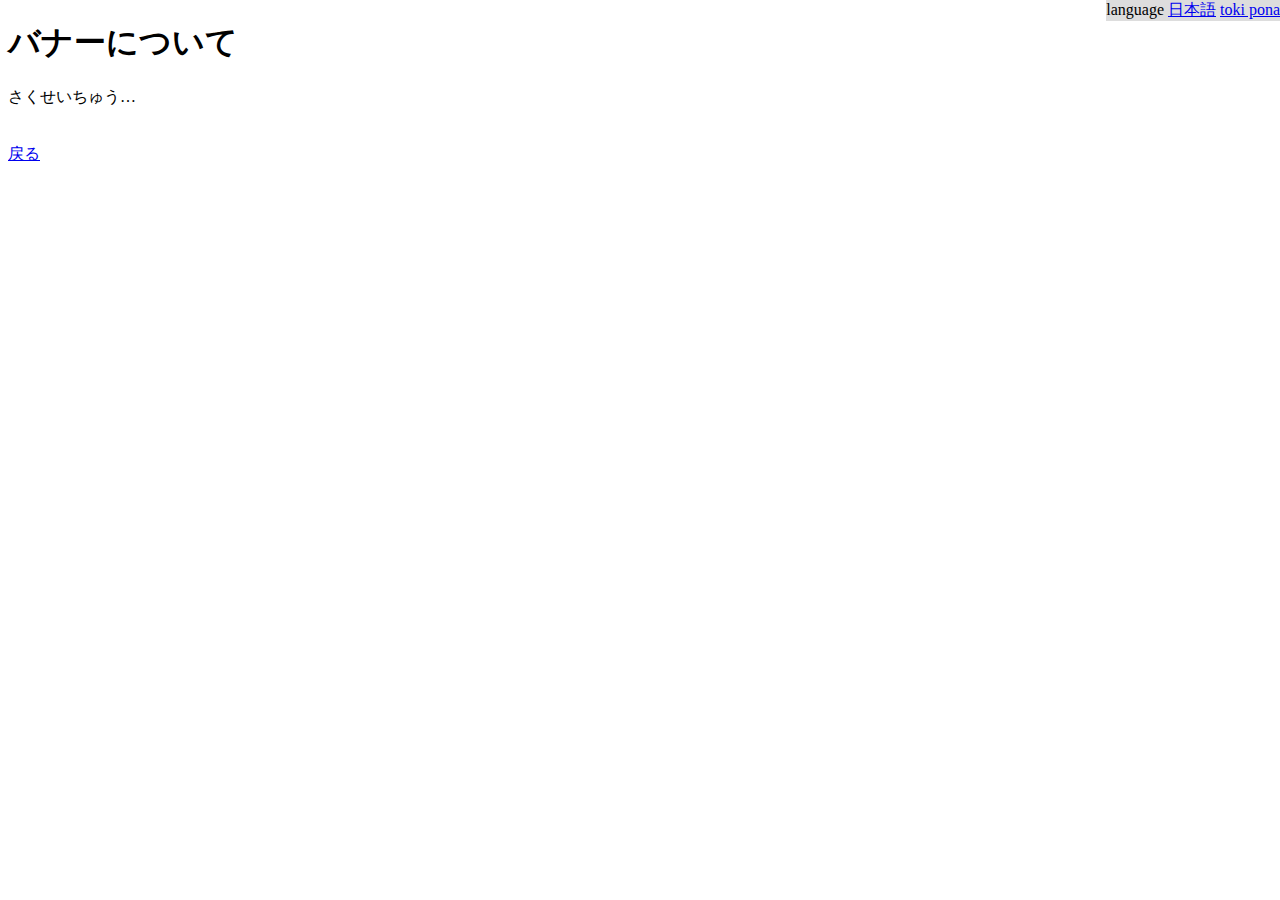
<file: jpn/banner.html>
<!DOCTYPE html>

<html lang='ja'>
	
	<head>
		<meta charset='utf-8'>
		<meta name='viewport' content='width=device-width, initial-scale=1.0'>
		<meta name='author' content='yuzuru_sofia'>
		<link rel='icon' href='/data/favicon.ico' sizes='16x16 24x24 32x32 48x48 64x64 128x128 256x256'>
		<link rel='stylesheet' href='/data/style.css'>
		
		<title>
			バナーについて
		</title>
	</head>
	
	<body>
		<div id='lang'></div>
		
		<h1>バナーについて</h1>
		<p>さくせいちゅう…</p>
		
		
		<br><br>
		<a href='/jpn/'>戻る</a>
		
		<script src='/data/lang.js'></script>
	</body>
	
</html>
</file>
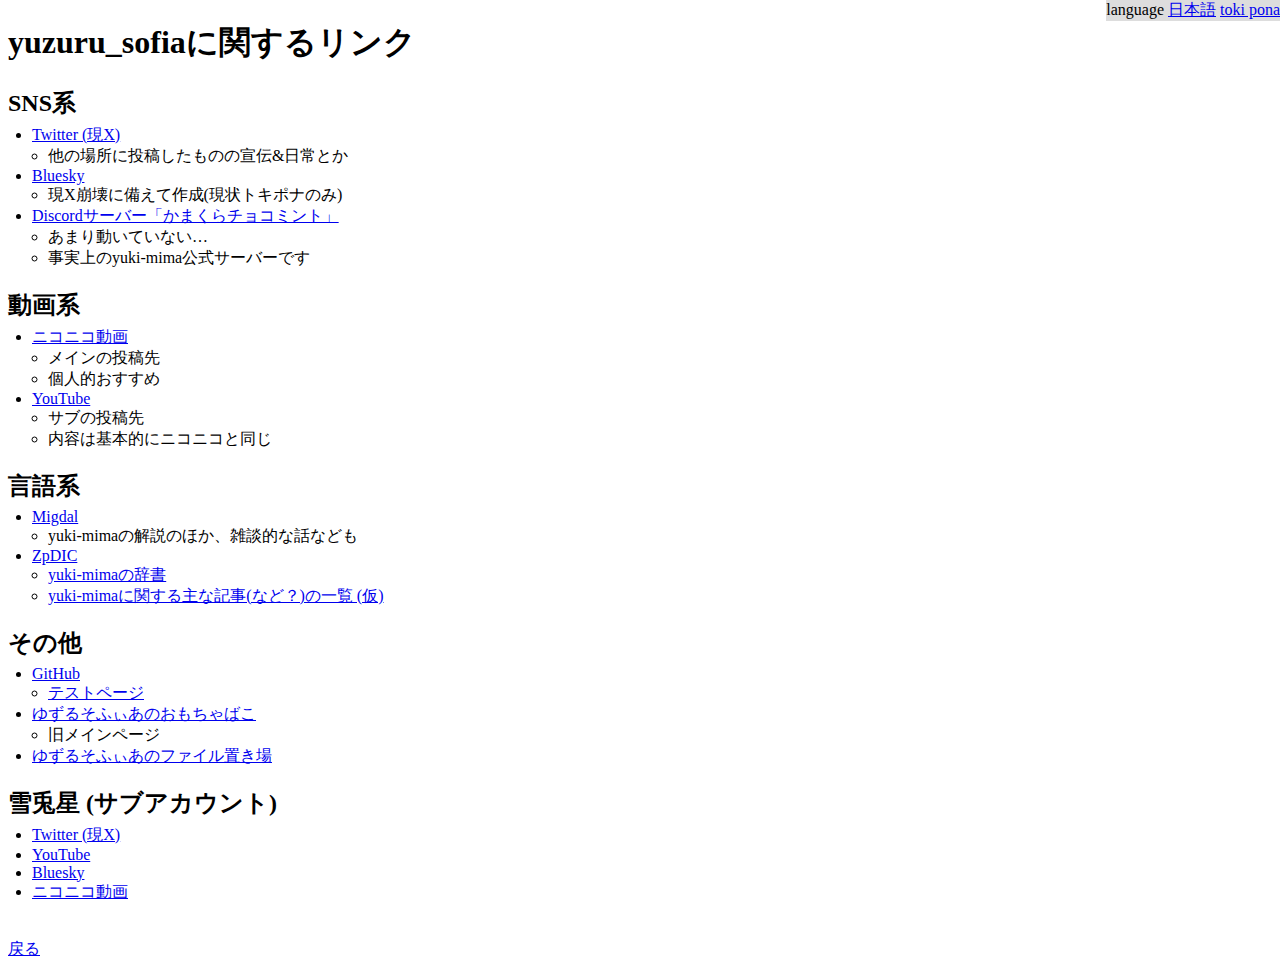
<file: jpn/link.html>
<!DOCTYPE html>

<html lang='ja'>
	
	<head>
		<meta charset='utf-8'>
		<meta name='viewport' content='width=device-width, initial-scale=1.0'>
		<meta name='author' content='yuzuru_sofia'>
		<link rel='icon' href='/data/favicon.ico' sizes='16x16 24x24 32x32 48x48 64x64 128x128 256x256'>
		<link rel='stylesheet' href='/data/style.css'>
		
		<title>
			yuzuru_sofiaに関するリンク
		</title>
	</head>
	
	<body>
		<div id='lang'></div>
		
		<h1>yuzuru_sofiaに関するリンク</h1>
		
		<h2>SNS系</h2>
		<ul>
			<li><a href='https://x.com/yuzuru_sofia'>Twitter (現X)</a>
				<ul><li>他の場所に投稿したものの宣伝&日常とか</li></ul>
				</li>
			<li><a href='https://bsky.app/profile/yuzurusofia.bsky.social'>Bluesky</a>
				<ul><li>現X崩壊に備えて作成(現状トキポナのみ)</li></ul>
				</li>
			<li><a href='https://discord.gg/zyVjzSPtnv'>Discordサーバー「かまくらチョコミント」</a>
				<ul>
					<li>あまり動いていない…</li>
					<li>事実上のyuki-mima公式サーバーです</li>
				</ul></li>
		</ul>
		
		
		<h2>動画系</h2>
		<ul>
			<li><a href='https://www.nicovideo.jp/user/129689788'>ニコニコ動画</a>
				<ul>
					<li>メインの投稿先</li>
					<li>個人的おすすめ</li>
				</ul></li>
			<li><a href='https://www.youtube.com/channel/UCtvYRD14G3IEs1MBbkvbC2Q'>YouTube</a>
				<ul>
					<li>サブの投稿先</li>
					<li>内容は基本的にニコニコと同じ</li>
				</ul></li>
		</ul>
		
		
		<h2>言語系</h2>
		<ul>
			<li><a href='https://migdal.jp/yuzuru_sofia'>Migdal</a>
				<ul><li>yuki-mimaの解説のほか、雑談的な話なども</li></ul>
				</li>
			<li><a href='https://zpdic.ziphil.com/user/yuzuru_sofia'>ZpDIC</a>
				<ul>
					<li><a href='https://zpdic.ziphil.com/dictionary/1112'>yuki-mimaの辞書</a></li>
					<li><a href='https://zpdic.ziphil.com/dictionary/1112/articles/1'>yuki-mimaに関する主な記事(など？)の一覧 (仮)</a></li>
				</ul></li>
		</ul>
		
		
		<h2>その他</h2>
		<ul>
			<li><a href='https://github.com/yuzurusofia'>GitHub</a>
				<ul>
					<li><a href='https://yuzurusofia.github.io/test-page/'>テストページ</a>
				</ul></li>
			<li><a href='https://seesaawiki.jp/yuzuru_sofia/'>ゆずるそふぃあのおもちゃばこ</a>
				<ul>
					<li>旧メインページ</li>
				</ul></li>
			<li><a href='https://ux.getuploader.com/yuzuru_sofia/'>ゆずるそふぃあのファイル置き場</a>
				</li>
		</ul>
		
		
		<h2>雪兎星 (サブアカウント)</h2>
		<ul>
			<li><a href='https://x.com/jan_Jutose'>Twitter (現X)</a>
			</li>
			<li><a href='https://www.youtube.com/channel/UCzrJHvB4HItr4a8PHiXVVpQ'>YouTube</a>
			</li>
			<li><a href='https://bsky.app/profile/jan-jutose.bsky.social'>Bluesky</a>
			</li>
			<li><a href='https://www.nicovideo.jp/user/137008499'>ニコニコ動画</a>
		
		
		</ul>
		
		
		<br><br>
		<a href='/jpn/'>戻る</a>
		
		<script src='/data/lang.js'></script>
	</body>
	
</html>
</file>
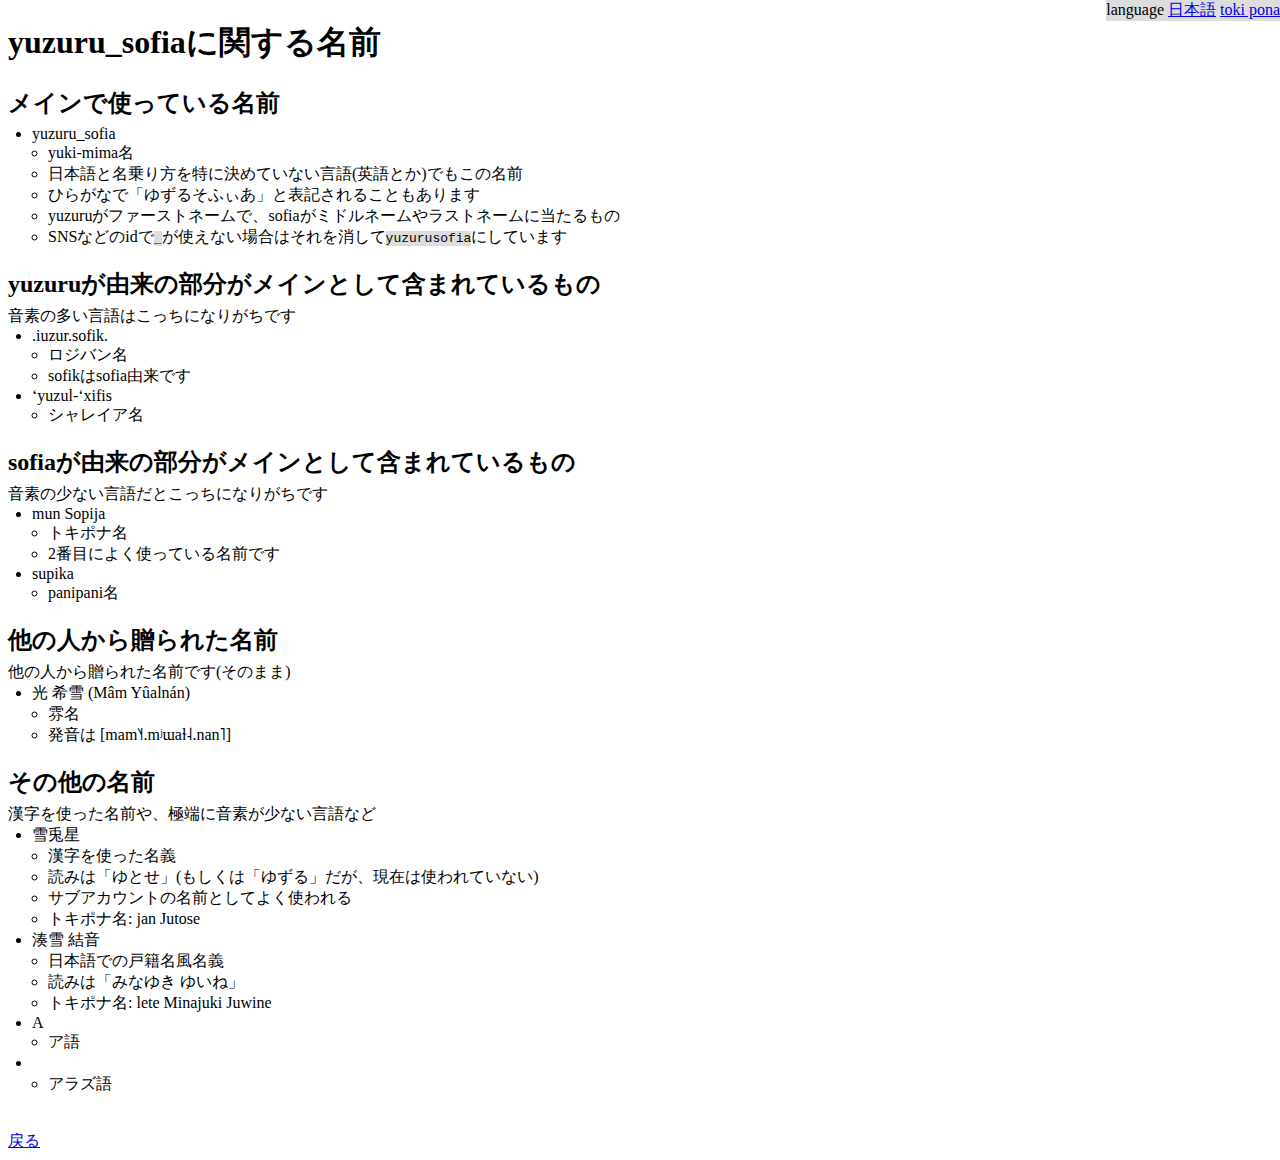
<file: jpn/name.html>
<!DOCTYPE html>

<html lang='ja'>
	
	<head>
		<meta charset='utf-8'>
		<meta name='viewport' content='width=device-width, initial-scale=1.0'>
		<meta name='author' content='yuzuru_sofia'>
		<link rel='icon' href='/data/favicon.ico' sizes='16x16 24x24 32x32 48x48 64x64 128x128 256x256'>
		<link rel='stylesheet' href='/data/style.css'>
		
		<title>
			yuzuru_sofiaに関する名前
		</title>
	</head>
	
	<body>
		<div id='lang'></div>
		
		<h1>yuzuru_sofiaに関する名前</h1>
		
		<h2>メインで使っている名前</h2>
		<ul>
			<li>yuzuru_sofia
				<ul>
					<li>yuki-mima名</li>
					<li>日本語と名乗り方を特に決めていない言語(英語とか)でもこの名前</li>
					<li>ひらがなで「ゆずるそふぃあ」と表記されることもあります</li>
					<li>yuzuruがファーストネームで、sofiaがミドルネームやラストネームに当たるもの</li>
					<li>SNSなどのidで<code>_</code>が使えない場合はそれを消して<code>yuzurusofia</code>にしています</li>
				</ul></li>
			</li>
		</ul>
		
		
		<h2>yuzuruが由来の部分がメインとして含まれているもの</h2>
		<p>音素の多い言語はこっちになりがちです</p>
		<ul>
			<li>.iuzur.sofik.
				<ul>
					<li>ロジバン名</li>
					<li>sofikはsofia由来です</li>
				</ul></li>
			<li>ʻyuzul-ʻxifis
				<ul><li>シャレイア名</li></ul>
				</li>
			
		</ul>
		
		
		<h2>sofiaが由来の部分がメインとして含まれているもの</h2>
		<p>音素の少ない言語だとこっちになりがちです</p>
		<ul>
			<li>mun Sopija
				<ul>
					<li>トキポナ名</li>
					<li>2番目によく使っている名前です</li>
				</ul></li>
			<li>supika
				<ul><li>panipani名</li></ul>
				</li>
			
		</ul>
		
		
		<h2>他の人から贈られた名前</h2>
		<p>他の人から贈られた名前です(そのまま)</p>
		<ul>
			<li>光 希雪 (Mâm Yûalnán)
				<ul>
					<li>雰名</li>
					<li>発音は [mam˥˧.mʲɯaɫ˨.nan˥]</li>
				</ul></li>
		</ul>
		
		
		<h2>その他の名前</h2>
		<p>漢字を使った名前や、極端に音素が少ない言語など</p>
		<ul>
			<li>雪兎星
				<ul>
					<li>漢字を使った名義</li>
					<li>読みは「ゆとせ」(もしくは「ゆずる」だが、現在は使われていない)</li>
					<li>サブアカウントの名前としてよく使われる</li>
					<li>トキポナ名: jan Jutose
				</ul></li>
			<li>湊雪 結音
				<ul>
					<li>日本語での戸籍名風名義</li>
					<li>読みは「みなゆき ゆいね」</li>
					<li>トキポナ名: lete Minajuki Juwine
				</ul></li>
			<li>A
				<ul><li>ア語</li></ul>
				</li>
			<li>　
				<ul><li>アラズ語</li></ul>
				</li>
		</ul>
		
		
		<br><br>
		<a href='/jpn/'>戻る</a>
		
		<script src='/data/lang.js'></script>
	</body>
	
</html>
</file>
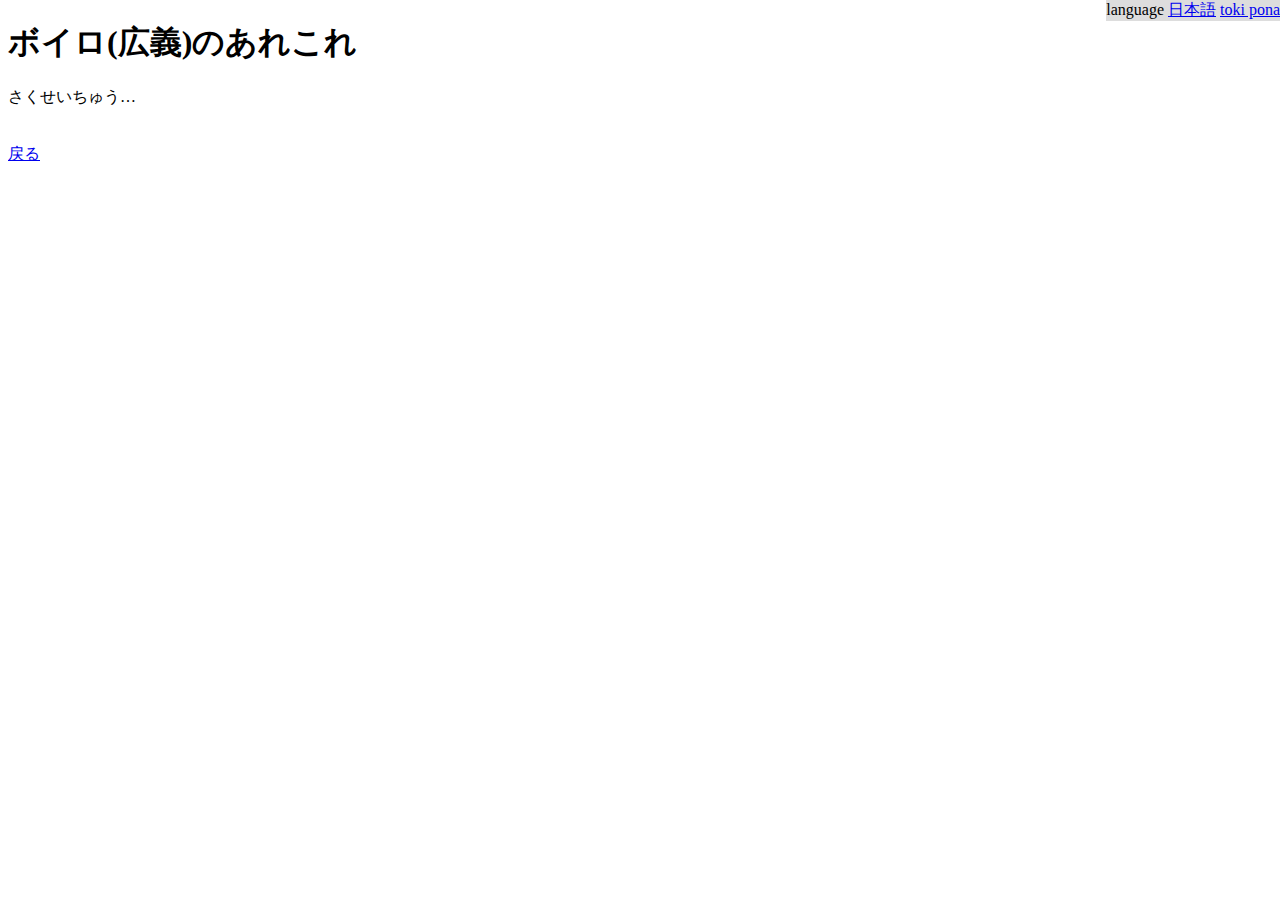
<file: jpn/softwaretalk.html>
<!DOCTYPE html>

<html lang='ja'>
	
	<head>
		<meta charset='utf-8'>
		<meta name='viewport' content='width=device-width, initial-scale=1.0'>
		<meta name='author' content='yuzuru_sofia'>
		<link rel='icon' href='/data/favicon.ico' sizes='16x16 24x24 32x32 48x48 64x64 128x128 256x256'>
		<link rel='stylesheet' href='/data/style.css'>
		
		<title>
			ボイロ(広義)のあれこれ
		</title>
	</head>
	
	<body>
		<div id='lang'></div>
		
		<h1>ボイロ(広義)のあれこれ</h1>
		<p>さくせいちゅう…</p>
		
		
		<br><br>
		<a href='/jpn/'>戻る</a>
		
		<script src='/data/lang.js'></script>
	</body>
	
</html>
</file>
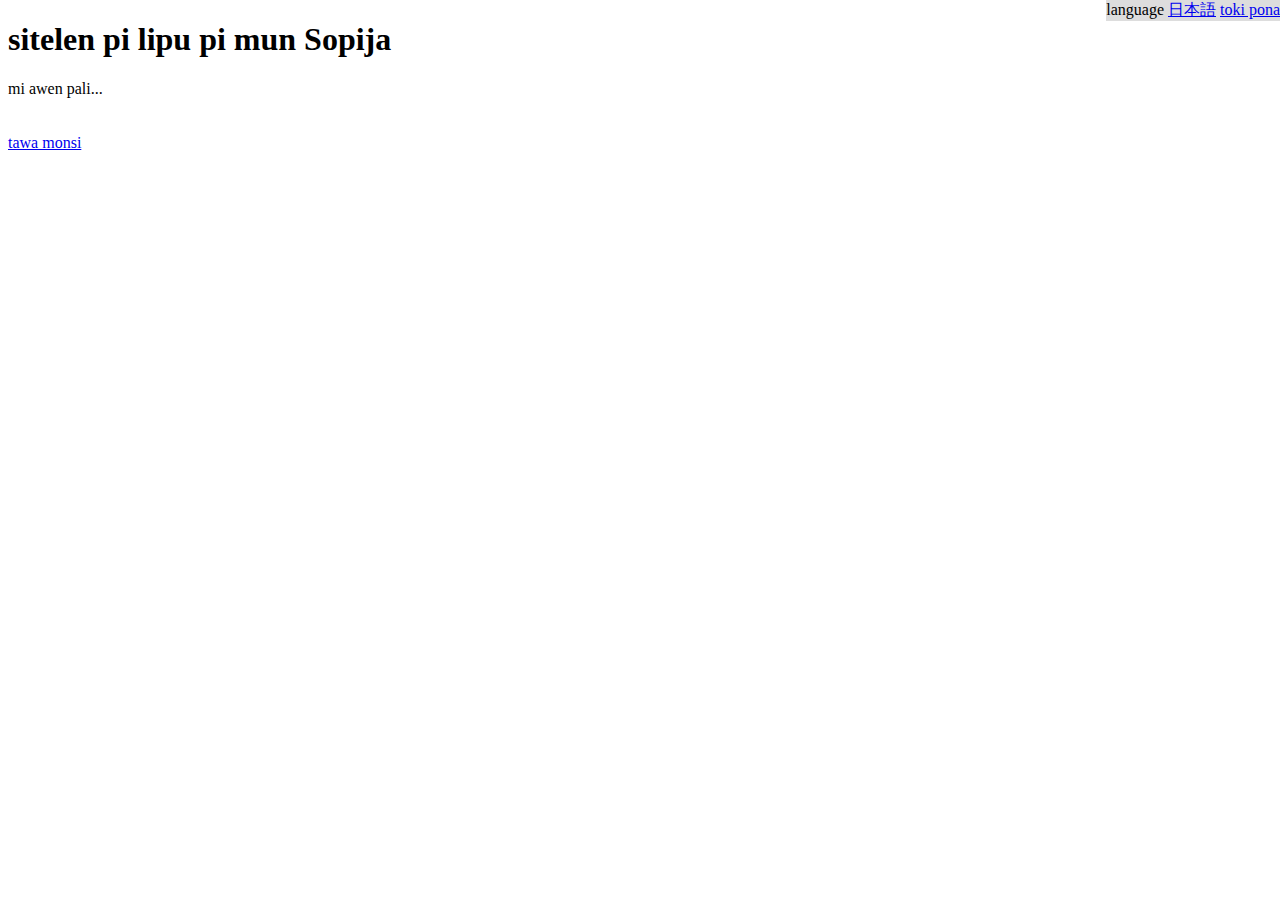
<file: tok/banner.html>
<!DOCTYPE html>

<html lang='tok'>
	
	<head>
		<meta charset='utf-8'>
		<meta name='viewport' content='width=device-width, initial-scale=1.0'>
		<meta name='author' content='mun Sopija'>
		<link rel='icon' href='/data/favicon.ico' sizes='16x16 24x24 32x32 48x48 64x64 128x128 256x256'>
		<link rel='stylesheet' href='/data/style.css'>
		
		<title>
			sitelen pi lipu pi mun Sopija
		</title>
	</head>
	
	<body>
		<div id='lang'></div>
		
		<h1>sitelen pi lipu pi mun Sopija</h1>
		<p>mi awen pali...</p>
		
		
		<br><br>
		<a href='/tok/'>tawa monsi</a>
		
		<script src='/data/lang.js'></script>
	</body>
	
</html>
</file>
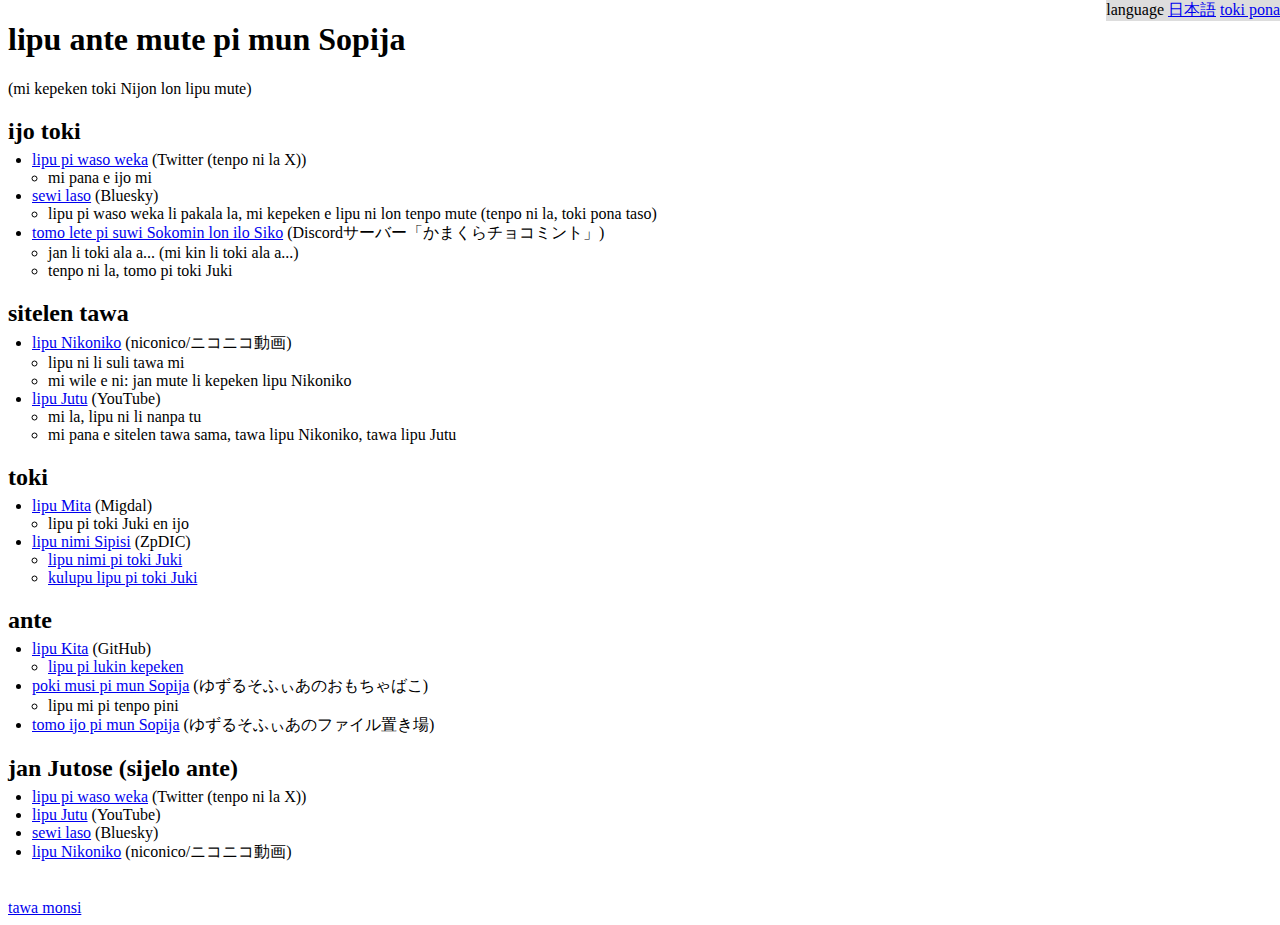
<file: tok/link.html>
<!DOCTYPE html>

<html lang='tok'>
	
	<head>
		<meta charset='utf-8'>
		<meta name='viewport' content='width=device-width, initial-scale=1.0'>
		<meta name='author' content='mun Sopija'>
		<link rel='icon' href='/data/favicon.ico' sizes='16x16 24x24 32x32 48x48 64x64 128x128 256x256'>
		<link rel='stylesheet' href='/data/style.css'>
		
		<title>
			lipu ante mute pi mun Sopija
		</title>
	</head>
	
	<body>
		<div id='lang'></div>
		
		<h1>lipu ante mute pi mun Sopija</h1>
		<p>(mi kepeken toki Nijon lon lipu mute)</p>
		
		<h2>ijo toki</h2>
		<ul>
			<li><a href='https://x.com/yuzuru_sofia'>lipu pi waso weka</a> (Twitter (tenpo ni la X))
				<ul><li>mi pana e ijo mi</li></ul>
				</li>
			<li><a href='https://bsky.app/profile/yuzurusofia.bsky.social'>sewi laso</a> (Bluesky)
				<ul><li>lipu pi waso weka li pakala la, mi kepeken e lipu ni lon tenpo mute (tenpo ni la, toki pona taso)</li></ul>
				</li>
			<li><a href='https://discord.gg/zyVjzSPtnv'>tomo lete pi suwi Sokomin lon ilo Siko</a> (Discordサーバー「かまくらチョコミント」)
				<ul>
					<li>jan li toki ala a... (mi kin li toki ala a...)</li>
					<li>tenpo ni la, tomo pi toki Juki</li>
				</ul></li>
		</ul>
		
		
		<h2>sitelen tawa</h2>
		<ul>
			<li><a href='https://www.nicovideo.jp/user/129689788'>lipu Nikoniko</a> (niconico/ニコニコ動画)
				<ul>
					<li>lipu ni li suli tawa mi</li>
					<li>mi wile e ni: jan mute li kepeken lipu Nikoniko</li>
				</ul></li>
			<li><a href='https://www.youtube.com/channel/UCtvYRD14G3IEs1MBbkvbC2Q'>lipu Jutu</a> (YouTube)
				<ul>
					<li>mi la, lipu ni li nanpa tu</li>
					<li>mi pana e sitelen tawa sama, tawa lipu Nikoniko, tawa lipu Jutu</li>
				</ul></li>
		</ul>
		
		
		<h2>toki</h2>
		<ul>
			<li><a href='https://migdal.jp/yuzuru_sofia'>lipu Mita</a> (Migdal)
				<ul><li>lipu pi toki Juki en ijo</li></ul>
				</li>
			<li><a href='https://zpdic.ziphil.com/user/yuzuru_sofia'>lipu nimi Sipisi</a> (ZpDIC)
				<ul>
					<li><a href='https://zpdic.ziphil.com/dictionary/1112'>lipu nimi pi toki Juki</a></li>
					<li><a href='https://zpdic.ziphil.com/dictionary/1112/articles/1'>kulupu lipu pi toki Juki</a></li>
				</ul></li>
		</ul>
		
		
		<h2>ante</h2>
		<ul>
			<li><a href='https://github.com/yuzurusofia'>lipu Kita</a> (GitHub)
				<ul>
					<li><a href='https://yuzurusofia.github.io/test-page/'>lipu pi lukin kepeken</a>
				</ul></li>
			<li><a href='https://seesaawiki.jp/yuzuru_sofia/'>poki musi pi mun Sopija</a> (ゆずるそふぃあのおもちゃばこ)
				<ul>
					<li>lipu mi pi tenpo pini</li>
				</ul></li>
			<li><a href='https://ux.getuploader.com/yuzuru_sofia/'>tomo ijo pi mun Sopija</a> (ゆずるそふぃあのファイル置き場)
				</li>
		</ul>
		
		
		<h2>jan Jutose (sijelo ante)</h2>
		<ul>
			<li><a href='https://x.com/jan_Jutose'>lipu pi waso weka</a> (Twitter (tenpo ni la X))
			</li>
			<li><a href='https://www.youtube.com/channel/UCzrJHvB4HItr4a8PHiXVVpQ'>lipu Jutu</a> (YouTube)
			</li>
			<li><a href='https://bsky.app/profile/jan-jutose.bsky.social'>sewi laso</a> (Bluesky)
			</li>
			<li><a href='https://www.nicovideo.jp/user/137008499'>lipu Nikoniko</a> (niconico/ニコニコ動画)
		
		
		</ul>
		
		
		<br><br>
		<a href='/tok/'>tawa monsi</a>
		
		<script src='/data/lang.js'></script>
	</body>
	
</html>
</file>
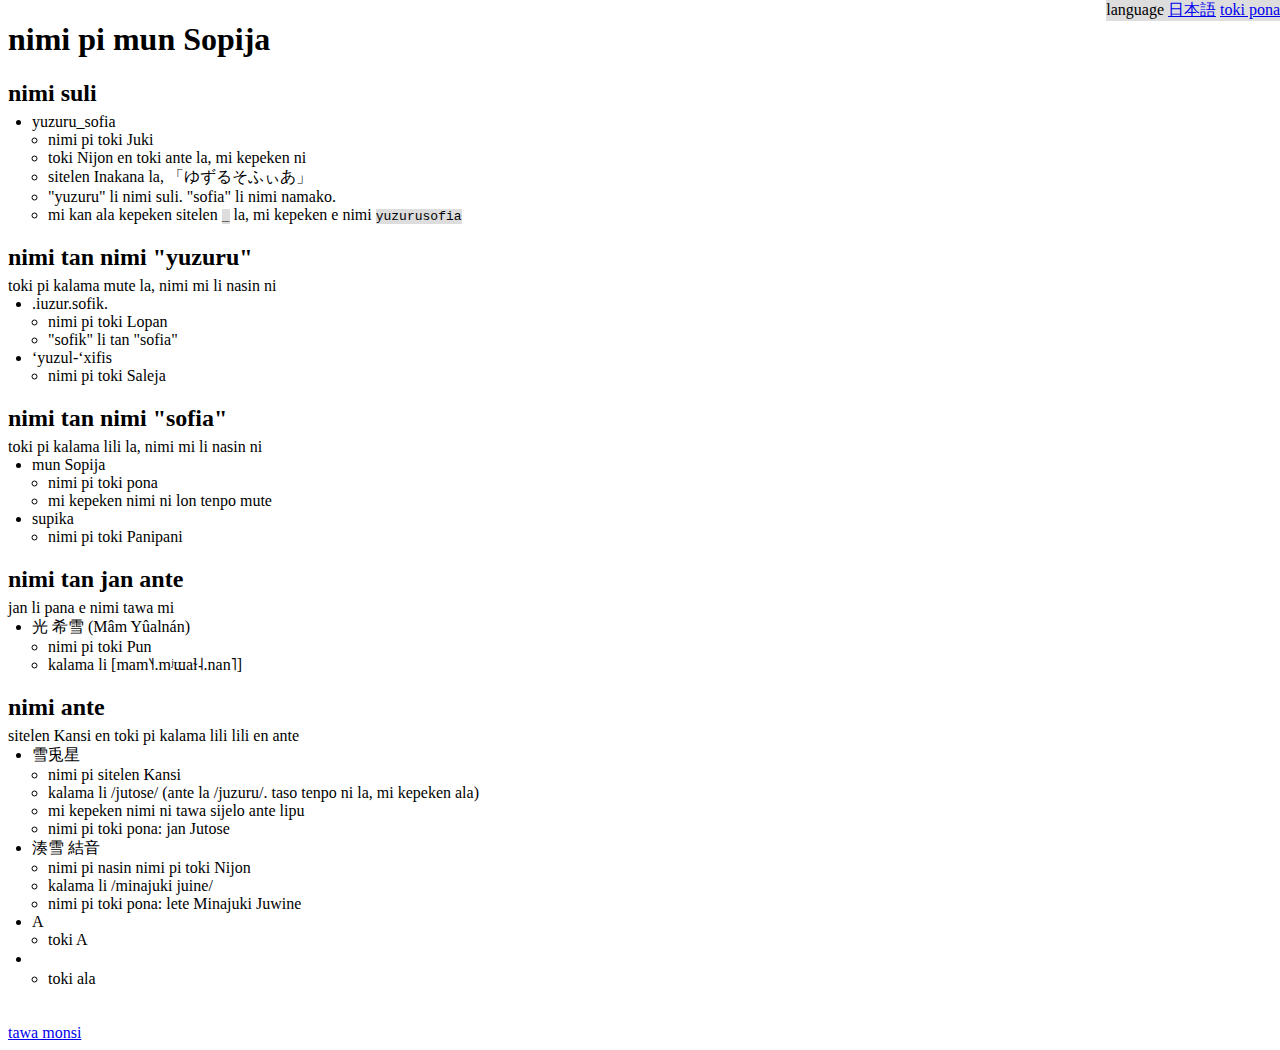
<file: tok/name.html>
<!DOCTYPE html>

<html lang='tok'>
	
	<head>
		<meta charset='utf-8'>
		<meta name='viewport' content='width=device-width, initial-scale=1.0'>
		<meta name='author' content='mun Sopija'>
		<link rel='icon' href='/data/favicon.ico' sizes='16x16 24x24 32x32 48x48 64x64 128x128 256x256'>
		<link rel='stylesheet' href='/data/style.css'>
		
		<title>
			nimi pi mun Sopija
		</title>
	</head>
	
	<body>
		<div id='lang'></div>
		
		<h1>nimi pi mun Sopija</h1>
		
		<h2>nimi suli</h2>
		<ul>
			<li>yuzuru_sofia
				<ul>
					<li>nimi pi toki Juki</li>
					<li>toki Nijon en toki ante la, mi kepeken ni</li>
					<li>sitelen Inakana la, 「ゆずるそふぃあ」</li>
					<li>"yuzuru" li nimi suli. "sofia" li nimi namako.</li>
					<li>mi kan ala kepeken sitelen <code>_</code> la, mi kepeken e nimi <code>yuzurusofia</code></li>
				</ul></li>
			</li>
		</ul>
		
		
		<h2>nimi tan nimi "yuzuru"</h2>
		<p>toki pi kalama mute la, nimi mi li nasin ni</p>
		<ul>
			<li>.iuzur.sofik.
				<ul>
					<li>nimi pi toki Lopan</li>
					<li>"sofik" li tan "sofia"</li>
				</ul></li>
			<li>ʻyuzul-ʻxifis
				<ul><li>nimi pi toki Saleja</li></ul>
				</li>
			
		</ul>
		
		
		<h2>nimi tan nimi "sofia"</h2>
		<p>toki pi kalama lili la, nimi mi li nasin ni</p>
		<ul>
			<li>mun Sopija
				<ul>
					<li>nimi pi toki pona</li>
					<li>mi kepeken nimi ni lon tenpo mute</li>
				</ul></li>
			<li>supika
				<ul><li>nimi pi toki Panipani</li></ul>
				</li>
			
		</ul>
		
		
		<h2>nimi tan jan ante</h2>
		<p>jan li pana e nimi tawa mi</p>
		<ul>
			<li>光 希雪 (Mâm Yûalnán)
				<ul>
					<li>nimi pi toki Pun</li>
					<li>kalama li [mam˥˧.mʲɯaɫ˨.nan˥]</li>
				</ul></li>
		</ul>
		
		
		<h2>nimi ante</h2>
		<p>sitelen Kansi en toki pi kalama lili lili en ante</p>
		<ul>
			<li>雪兎星
				<ul>
					<li>nimi pi sitelen Kansi</li>
					<li>kalama li /jutose/ (ante la /juzuru/. taso tenpo ni la, mi kepeken ala)</li>
					<li>mi kepeken nimi ni tawa sijelo ante lipu</li>
					<li>nimi pi toki pona: jan Jutose
				</ul></li>
			<li>湊雪 結音
				<ul>
					<li>nimi pi nasin nimi pi toki Nijon</li>
					<li>kalama li /minajuki juine/</li>
					<li>nimi pi toki pona: lete Minajuki Juwine
				</ul></li>
			<li>A
				<ul><li>toki A</li></ul>
				</li>
			<li>　
				<ul><li>toki ala</li></ul>
				</li>
		</ul>
		
		
		<br><br>
		<a href='/tok/'>tawa monsi</a>
		
		<script src='/data/lang.js'></script>
	</body>
	
</html>
</file>
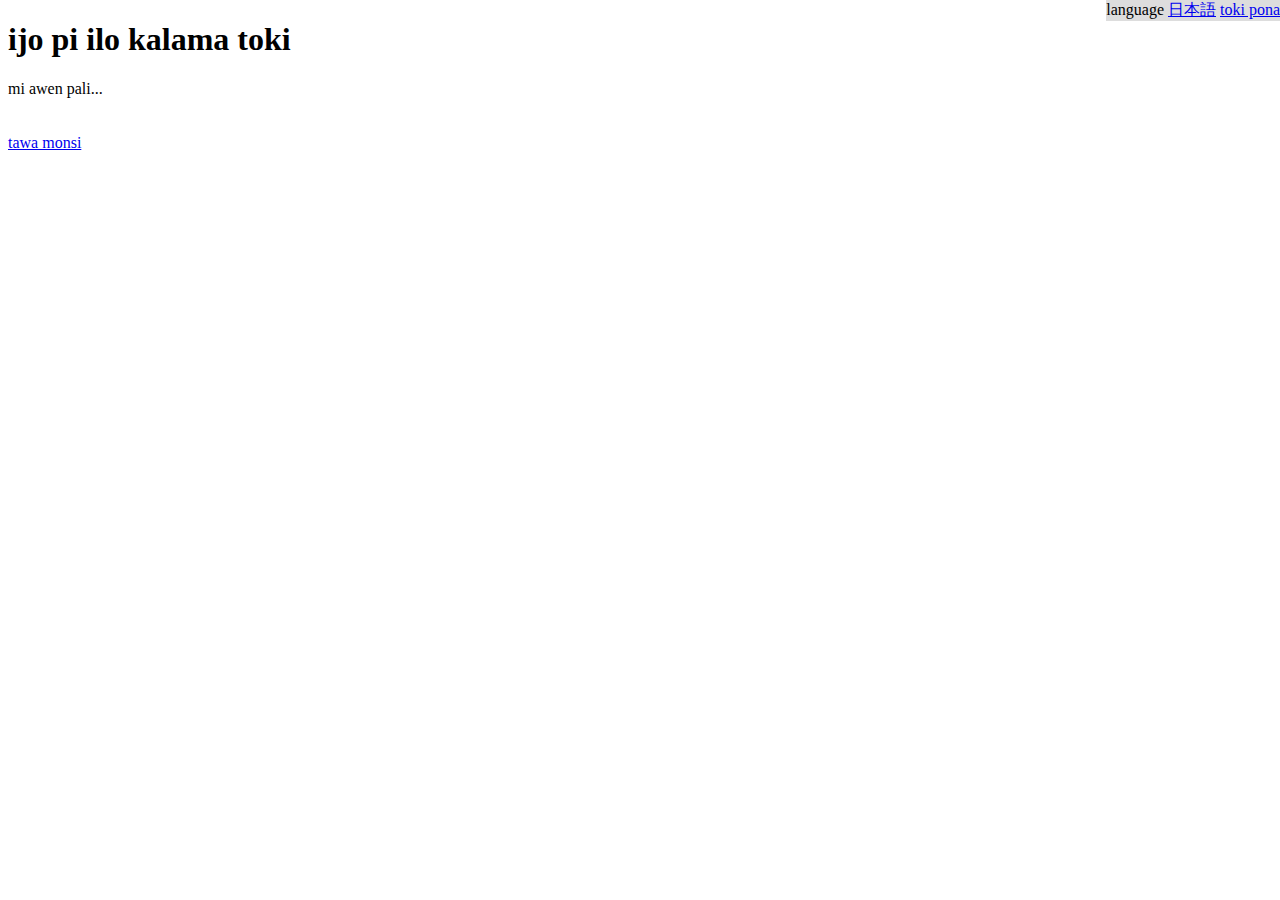
<file: tok/softwaretalk.html>
<!DOCTYPE html>

<html lang='tok'>
	
	<head>
		<meta charset='utf-8'>
		<meta name='viewport' content='width=device-width, initial-scale=1.0'>
		<meta name='author' content='mun Sopija'>
		<link rel='icon' href='/data/favicon.ico' sizes='16x16 24x24 32x32 48x48 64x64 128x128 256x256'>
		<link rel='stylesheet' href='/data/style.css'>
		
		<title>
			ijo pi ilo kalama toki
		</title>
	</head>
	
	<body>
		<div id='lang'></div>
		
		<h1>ijo pi ilo kalama toki</h1>
		<p>mi awen pali...</p>
		
		
		<br><br>
		<a href='/tok/'>tawa monsi</a>
		
		<script src='/data/lang.js'></script>
	</body>
	
</html>
</file>
<file: data/style.css>
#lang {
	position: fixed;
	top:0em;
	right: 0em;
	background-color: #ddd;
}

h2 {
	margin-bottom: 0.25em;
}

h3 {
	margin-top: 0.5em;
	margin-bottom: 0em;
}

p {
	margin: 0;
}

ul {
	margin: 0;
	padding-left: 1.5em;
}

ul ul {
	padding-left: 1em;
}

code {
	background-color: #ddd;
}

address {
	font-style:normal;
}

.banner_list > li > a {
	vertical-align: middle;
}
</file>
